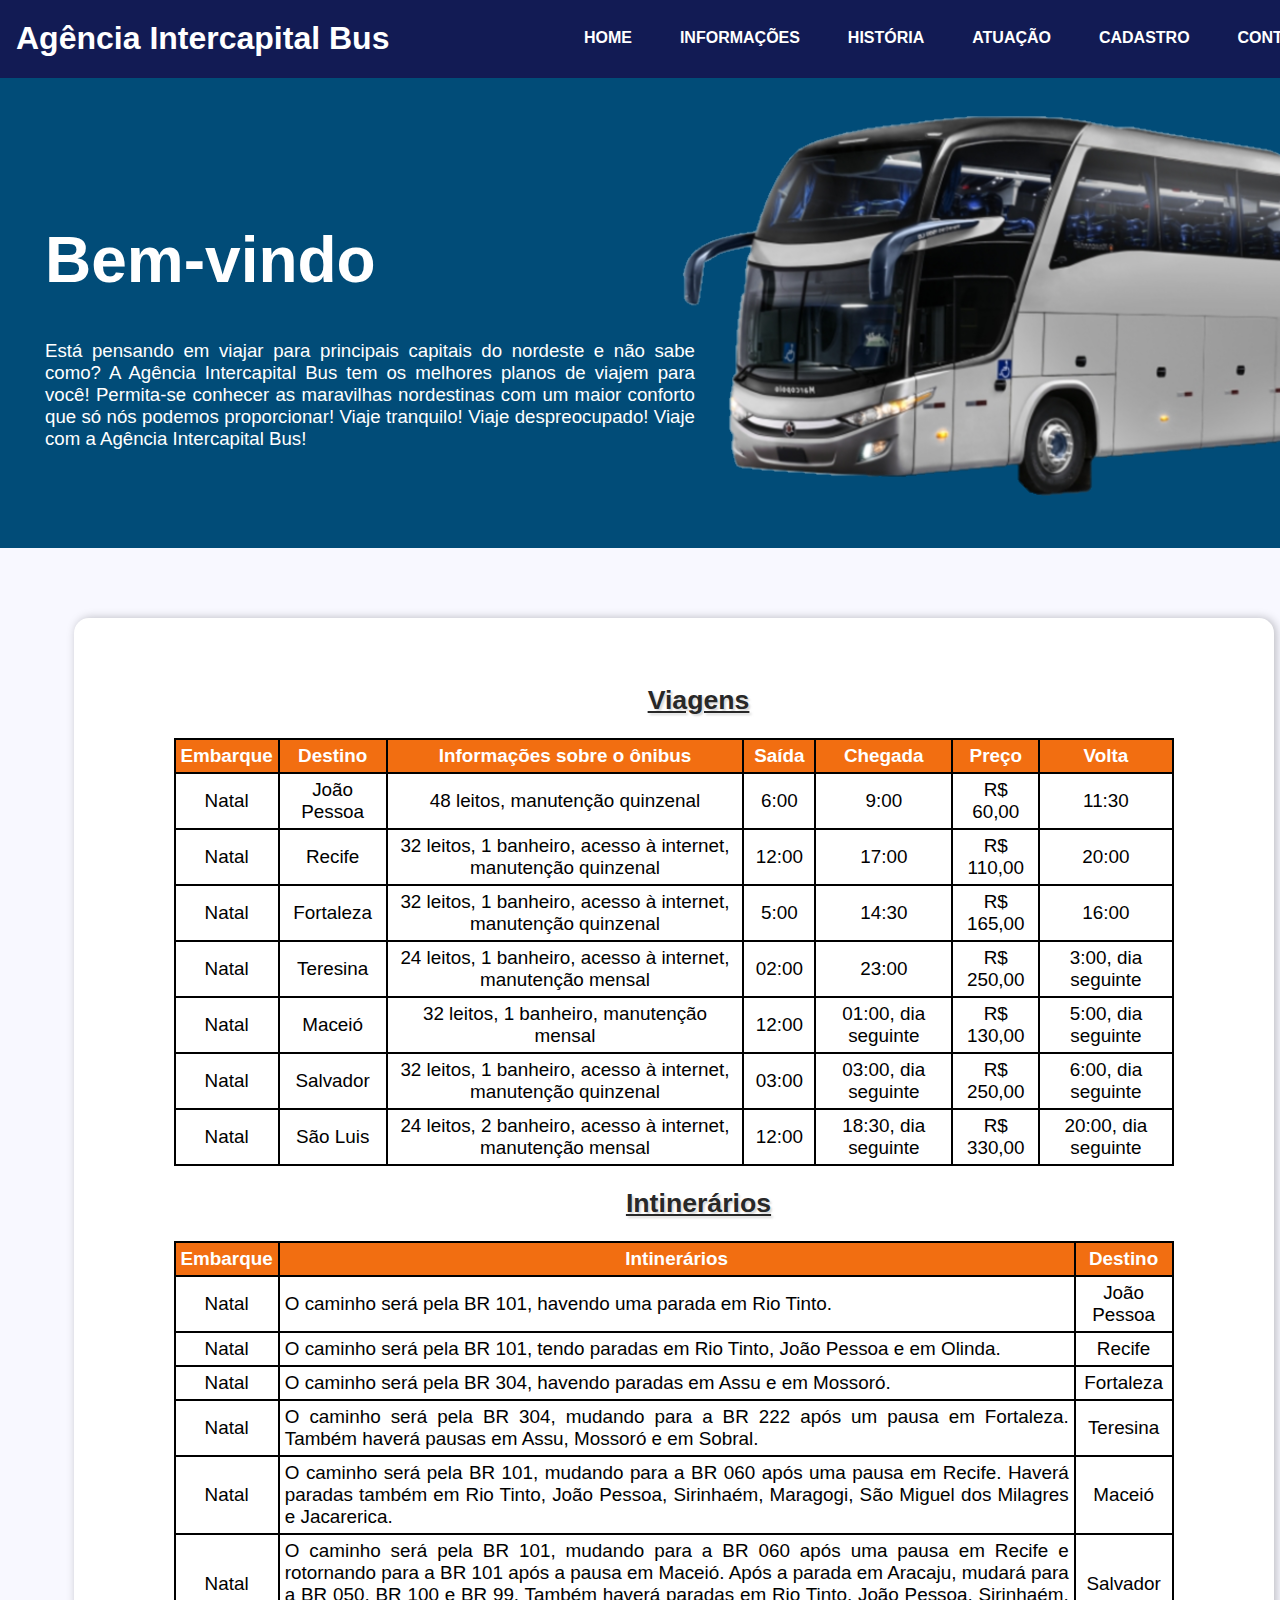
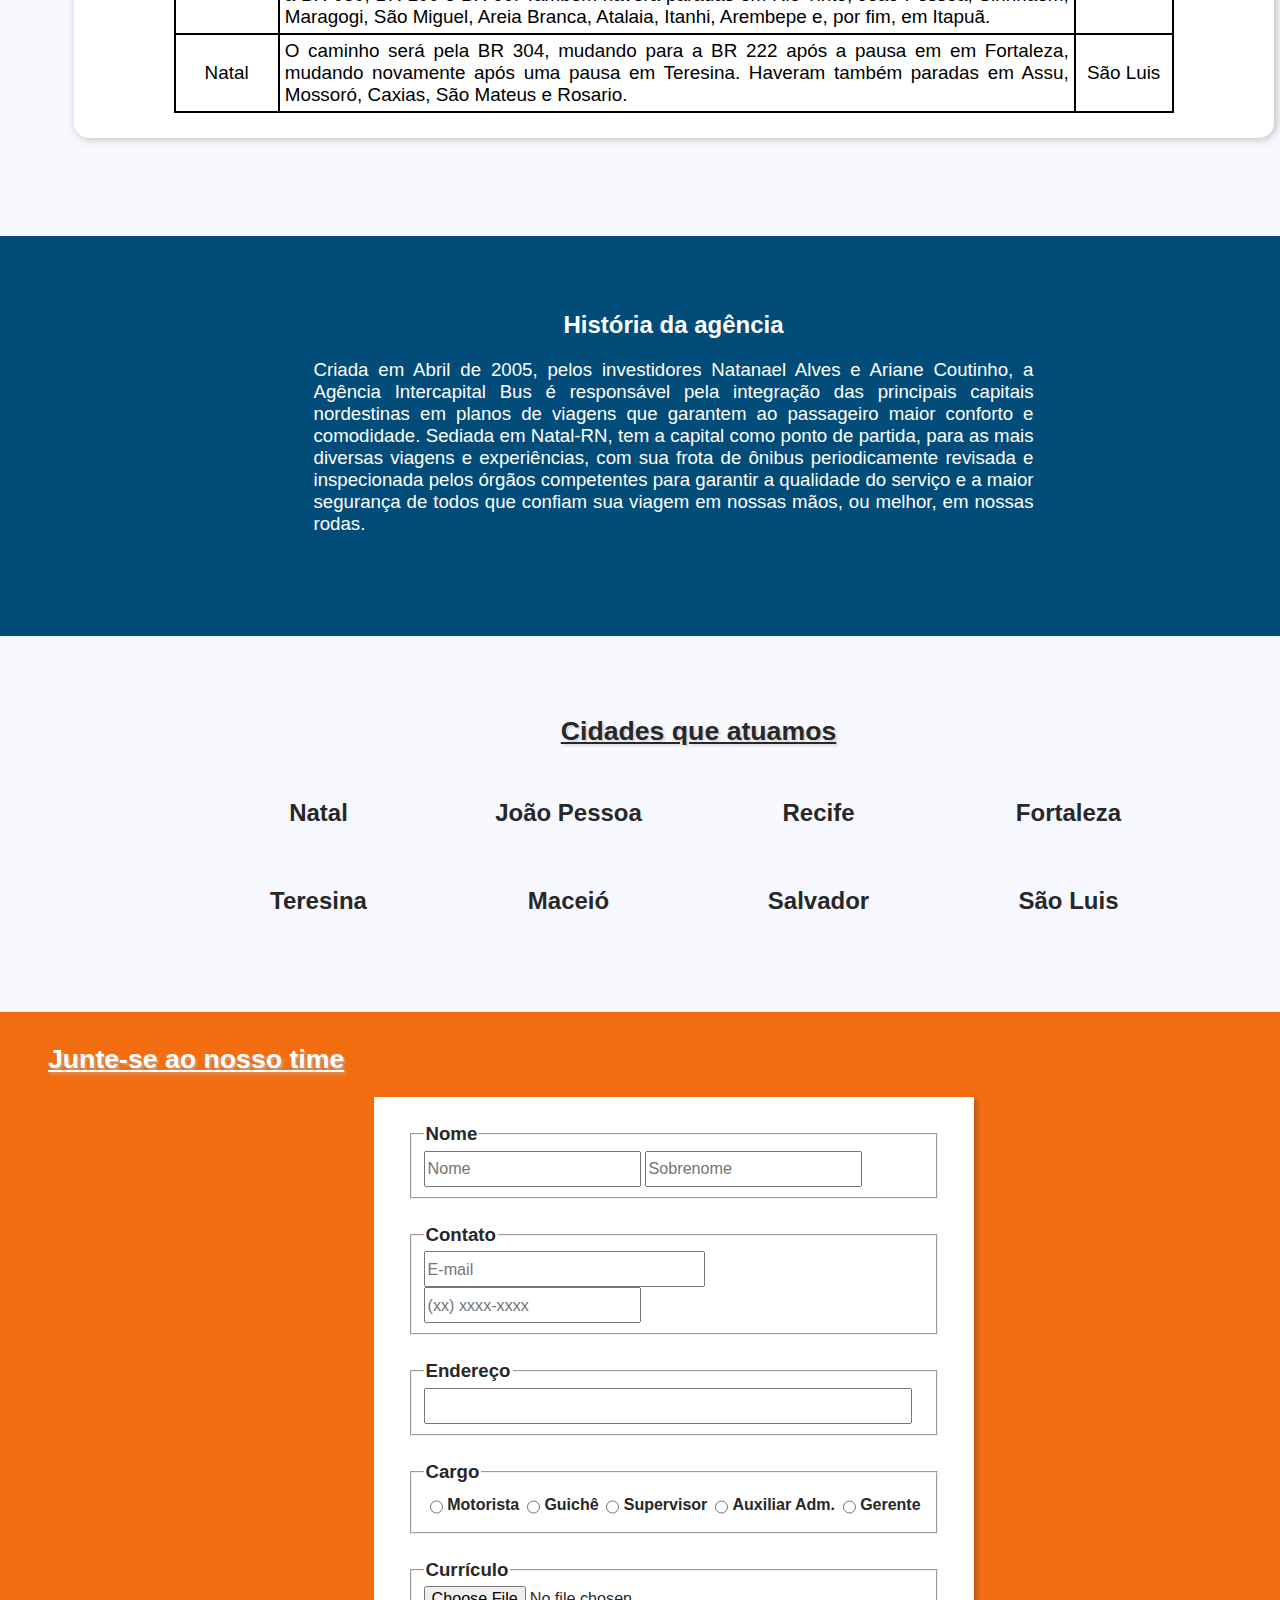
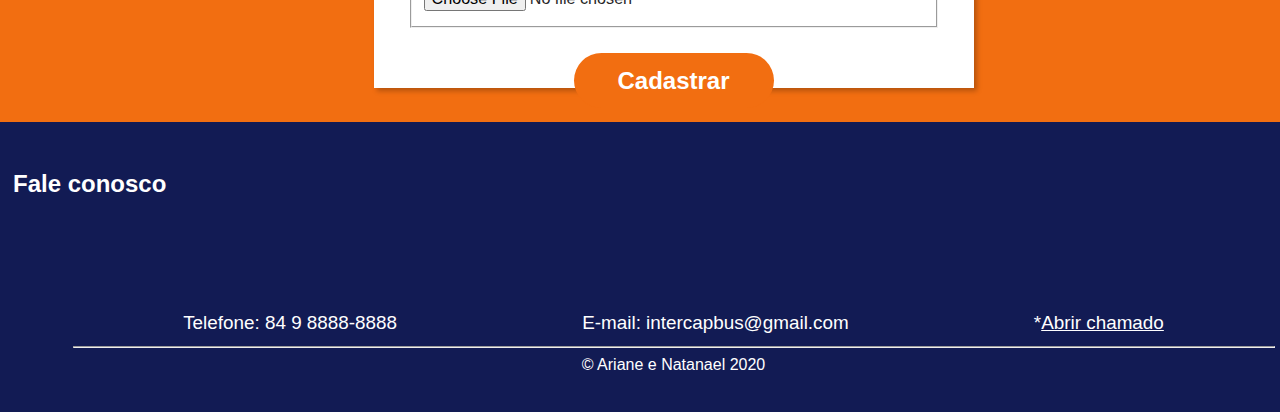
<file: index.html>
<!DOCTYPE html>
<html lang="pt-br">
<head>
    <meta charset="UTF-8">
    <meta name="viewport" content="width=device-width, initial-scale=1.0">
    <title>Agência Intercapital Bus</title>
    <link rel="stylesheet" href="css/style.css">
</head>
<body>
    <header id="cabecalho">
        <div>
            <h1>Agência Intercapital Bus</h1>
        </div>
        <div>
            <nav id="menu">
                <!-- 775 -->
                <ul id="listmenu">
                    <li> <a href="#bemvindo">Home</a> </li>
                    <li> <a href="#tabelas">Informações</a> </li>
                    <li> <a href="#historia">História</a> </li>
                    <li> <a href="#cidades">Atuação</a> </li>
                    <li> <a href="#forms">Cadastro</a> </li>
                    <li> <a href="#contato">Contato</a> </li>
                </ul>
            </nav>
        </div>
    </header>
    <div id="bemvindo">
        <div class="bemvindo-texto">
            <h1>Bem-vindo</h1>
            <p>Está pensando em viajar para principais capitais do nordeste e não sabe como? A Agência Intercapital Bus tem os melhores planos de viajem para você! Permita-se conhecer as maravilhas nordestinas com um maior conforto que só nós podemos proporcionar! Viaje tranquilo! Viaje despreocupado! Viaje com a Agência Intercapital Bus!</p>
        </div>
    </div>
    <section id="conteudo">
        <article id="tabelas">
            <div class="onibus">
                <h2 class="ttlsartigos">Viagens</h2>
                <div>
                    <table class="tabelaonibus">
                        <tr  class="titulo">
                            <td>Embarque</td>
                            <td>Destino</td>
                            <td>Informações sobre o ônibus</td>
                            <td>Saída</td>
                            <td>Chegada</td>
                            <td>Preço</td>
                            <td>Volta</td>
                        </tr>
                        <tr>
                            <td>Natal</td>
                            <td>João Pessoa</td>
                            <td>48 leitos, manutenção quinzenal</td>
                            <td>6:00</td>
                            <td>9:00</td>
                            <td>R$ 60,00</td>
                            <td>11:30</td>
                        </tr>
                        <tr>
                            <td>Natal</td>
                            <td>Recife</td>
                            <td>32 leitos, 1 banheiro, acesso à internet, manutenção quinzenal</td>
                            <td>12:00</td>
                            <td>17:00</td>
                            <td>R$ 110,00</td>
                            <td>20:00</td>
                        </tr>
                        <tr>
                            <td>Natal</td>
                            <td>Fortaleza</td>
                            <td>32 leitos, 1 banheiro, acesso à internet, manutenção quinzenal</td>
                            <td>5:00</td>
                            <td>14:30</td>
                            <td>R$ 165,00</td>
                            <td>16:00</td>
                        </tr>
                        <tr>
                            <td>Natal</td>
                            <td>Teresina</td>
                            <td>24 leitos, 1 banheiro, acesso à internet, manutenção mensal</td>
                            <td>02:00</td>
                            <td>23:00</td>
                            <td>R$ 250,00</td>
                            <td>3:00, dia seguinte</td>
                        </tr>
                        <tr>
                            <td>Natal</td>
                            <td>Maceió</td>
                            <td>32 leitos, 1 banheiro, manutenção mensal</td>
                            <td>12:00</td>
                            <td>01:00, dia seguinte</td>
                            <td>R$ 130,00</td>
                            <td>5:00, dia seguinte</td>
                        </tr>
                        <tr>
                            <td>Natal</td>
                            <td>Salvador</td>
                            <td>32 leitos, 1 banheiro, acesso à internet, manutenção quinzenal</td>
                            <td>03:00</td>
                            <td>03:00, dia seguinte</td>
                            <td>R$ 250,00</td>
                            <td>6:00, dia seguinte</td>
                        </tr>
                        <tr>
                            <td>Natal</td>
                            <td>São Luis</td>
                            <td>24 leitos, 2 banheiro, acesso à internet, manutenção mensal</td>
                            <td>12:00</td>
                            <td>18:30, dia seguinte</td>
                            <td>R$ 330,00</td>
                            <td>20:00, dia seguinte</td>
                        </tr>
                    </table>
                </div>
                <h2 class="ttlsartigos">Intinerários</h2>
                <div>
                    <table class="tabelaonibus">
                        <tr  class="titulo">
                            <td>Embarque</td>
                            <td>Intinerários</td>
                            <td>Destino</td>
                        </tr>
                        <tr>
                            <td>Natal</td>
                            <td class="intiner">O caminho será pela BR 101, havendo uma parada em Rio Tinto.</td>
                            <td>João Pessoa</td>
                        </tr>
                        <tr>
                            <td>Natal</td>
                            <td class="intiner">O caminho será pela BR 101, tendo paradas em Rio Tinto, João Pessoa e em Olinda.</td>
                            <td>Recife</td>
                        </tr>
                        <tr>
                            <td>Natal</td>
                            <td class="intiner">O caminho será pela BR 304, havendo paradas em Assu e em Mossoró.</td>
                            <td>Fortaleza</td>
                        </tr>
                        <tr>
                            <td>Natal</td>
                            <td class="intiner">O caminho será pela BR 304, mudando para a BR 222 após um pausa em Fortaleza. Também haverá pausas em Assu, Mossoró e em Sobral.</td>
                            <td>Teresina</td>
                        </tr>
                        <tr>
                            <td>Natal</td>
                            <td class="intiner">O caminho será pela BR 101, mudando para a BR 060 após uma pausa em Recife. Haverá paradas também em Rio Tinto, João Pessoa, Sirinhaém, Maragogi, São Miguel dos Milagres e Jacarerica.</td>
                            <td>Maceió</td>
                        </tr>
                        <tr>
                            <td>Natal</td>
                            <td class="intiner">O caminho será pela BR 101, mudando para a BR 060 após uma pausa em Recife e rotornando para a BR 101 após a pausa em Maceió. Após a parada em Aracaju, mudará para a BR 050, BR 100 e BR 99. Também haverá paradas em Rio Tinto, João Pessoa, Sirinhaém, Maragogi, São Miguel, Areia Branca, Atalaia, Itanhi, Arembepe e, por fim, em Itapuã.</td>
                            <td>Salvador</td>
                        </tr>
                        <tr>
                            <td>Natal</td>
                            <td class="intiner">O caminho será pela BR 304, mudando para a BR 222 após a pausa em em Fortaleza, mudando novamente após uma pausa em Teresina. Haveram também paradas em Assu, Mossoró, Caxias, São Mateus e Rosario.</td>
                            <td>São Luis</td>
                        </tr>
                    </table>
                </div>
            </div>

        </article>
        <br>
        <article id="historia">
            <div>
                <h2>História da agência</h2>
                <p style="text-align: justify; font-size: 14pt;">
                    Criada em Abril de 2005, pelos investidores Natanael Alves e Ariane Coutinho, a Agência Intercapital Bus é responsável pela integração das principais capitais nordestinas em planos de viagens que garantem ao passageiro maior conforto e comodidade. Sediada em Natal-RN, tem a capital como ponto de partida, para as mais diversas viagens e experiências, com sua frota de ônibus periodicamente revisada e inspecionada pelos órgãos competentes para garantir a qualidade do serviço e a maior segurança de todos que confiam sua viagem em nossas mãos, ou melhor, em nossas rodas.
                </p>
            </div>
        </article>
        <br>
        <article id="cidades">
            <div>
                <h2 class="ttlsartigos">Cidades que atuamos</h2>
                <ul id="listcidades">
                    <li>Natal</li>
                    <li>João Pessoa</li>
                    <li>Recife</li>
                    <li>Fortaleza</li>
                    <li>Teresina</li>
                    <li>Maceió</li>
                    <li>Salvador</li>
                    <li>São Luis</li>
                </ul>
            </div>
        </article>
        
        <br>
        <article id="forms">
            <div id="formcad">
                <h2 class="ttlsartigos">Junte-se ao nosso time</h2>
                <form action="paginas-secundarias/deu-certo.html" method="get">
                    <fieldset>
                        <legend>Nome</legend>
                        <input type="text" class="nome" placeholder="Nome"> <input type="text" class="nome" placeholder="Sobrenome">
                    </fieldset>
                    <fieldset>
                        <legend>Contato</legend>
                        <input type="email" class="email" placeholder="E-mail">
                        <input type="tel" class="tel" placeholder="(xx) xxxx-xxxx" pattern="\([0-9]{2}\)[\s][0-9]{5}-[0-9]{4}">
                    </fieldset>
                    <fieldset>
                        <legend>Endereço</legend>
                        <input type="text" class="end">
                    </fieldset>
                    <fieldset>
                        <legend>Cargo</legend>
                        <div class="cargos">
                            <input type="radio" id="motorista" value="motorista" name="inpcargo">
                            <label for="motorista">Motorista</label><br>
                            <input type="radio" id="guiche" value="guiche" name="inpcargo">
                            <label for="guiche">Guichê</label><br>
                            <input type="radio" id="supervisor" value="supervisor" name="inpcargo">
                            <label for="supervisor">Supervisor</label><br>
                            <input type="radio" id="auxiliar" value="auxiliar" name="inpcargo">
                            <label for="auxiliar">Auxiliar Adm.</label><br>
                            <input type="radio" id="gerente" value="gerente" name="inpcargo">
                            <label for="gerente">Gerente</label><br>
                        </div>
                    </fieldset>
                    <fieldset>
                        <legend>Currículo</legend>
                        <input type="file" name="" id="">
                    </fieldset>
                    <div id="box-button">
                        <button type="submit">Cadastrar</button>
                    </div>
                </form>
            </div>
        </article>
        
        <footer id="contato">
            <h2>Fale conosco</h2>
            <div id="infos">
                <div>
                    Telefone: 84 9 8888-8888
                </div>
                <div>
                    E-mail: intercapbus@gmail.com
                </div>
                <div>
                    *<a href="paginas-secundarias/form-chamado.html">Abrir chamado</a>
                </div>
            </div>
            <hr width="1200px">
            <div style="text-align: center;">
                &copy; Ariane e Natanael 2020
            </div>
        </footer>
    </section>
</body>
</html>
</file>
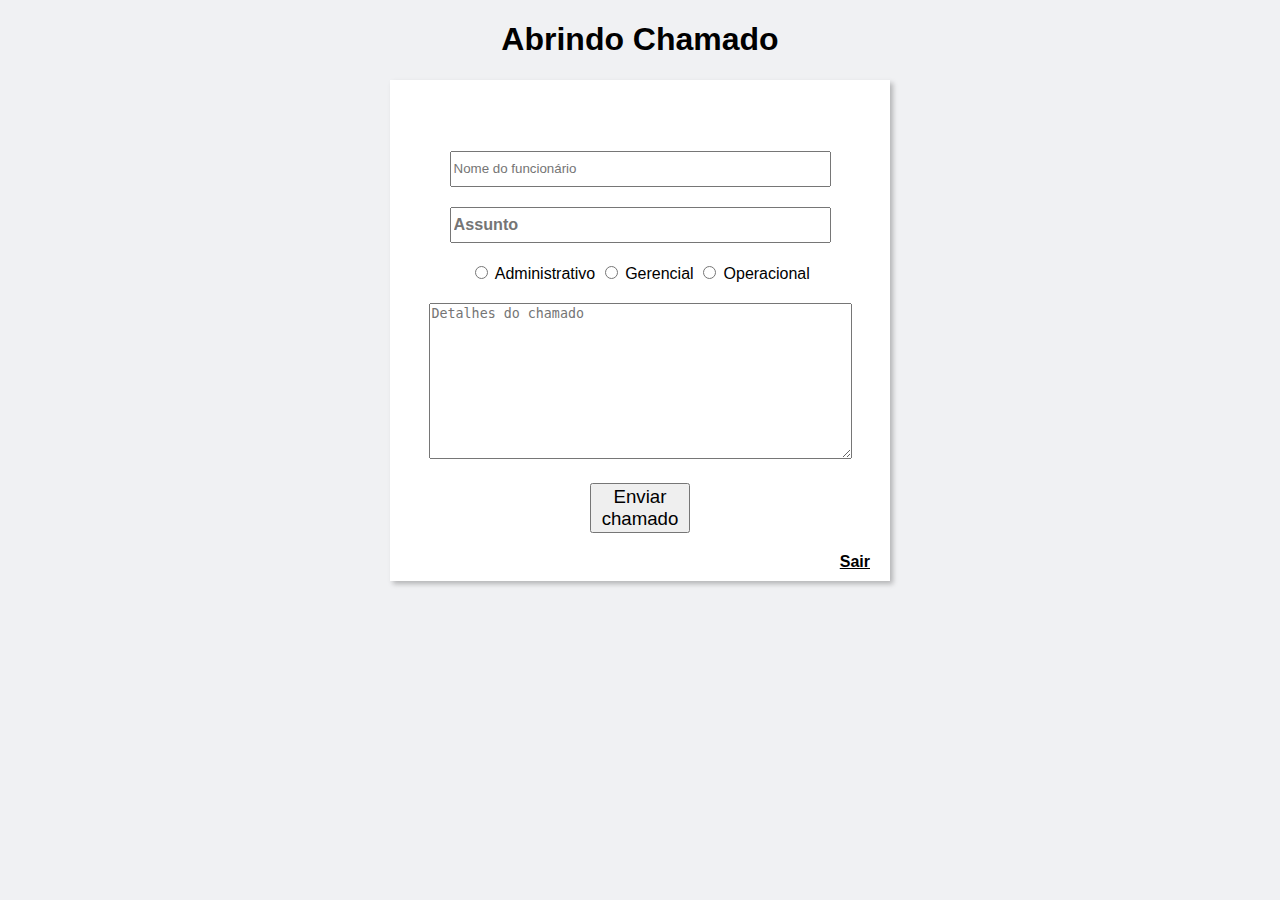
<file: paginas-secundarias/form-chamado.html>
<!DOCTYPE html>
<html lang="pt-br">
<head>
    <meta charset="UTF-8">
    <meta name="viewport" content="width=device-width, initial-scale=1.0">
    <title>Abrindo Chamado</title>
    <link rel="stylesheet" href="../css/style-form-chamado.css">
</head>
<body>
    <h1>Abrindo Chamado</h1>
    <div id="formcham">
        <form action="deu-certo.html" method="get">
            <div id="dentroform">
                <div>
                    <input type="text" placeholder="Nome do funcionário" class="inptext"><br>
                </div>
                <div>
                    <input type="text" id="assunto" placeholder="Assunto" class="inptext"><br>
                </div>
                <div>
                    <input type="radio" name="categoria" id="adm">
                    <label for="categ">Administrativo</label>
                    <input type="radio" name="categoria" id="geren">
                    <label for="categ">Gerencial</label>
                    <input type="radio" name="categoria" id="oper">
                    <label for="categ">Operacional</label>
                </div>
                <div>
                    <textarea name="" id="" cols="50" rows="10" placeholder="Detalhes do chamado"></textarea>
                </div>
                <div>
                    <button type="submit">Enviar chamado</button>
                </div>
                <div id="sair">
                    <a href="../index.html">Sair</a>
                </div>
            </div>
        </form>
    </div>
</body>
</html>
</file>
<file: css/style.css>
body {
    color: #282828;
}
/* NAVBAR */
#cabecalho{
    position: fixed;
    display: flex;
    background-color: #121b54;
    width: 1349px;
    height: 80px;
    justify-content: space-between;
    align-items: center;
    margin-top: -22px;
    margin-left: -8px;
}
#cabecalho h1{
    color: white;
    margin-left: 16px;
    font-family: 'Gill Sans', 'Gill Sans MT', Calibri, 'Trebuchet MS', sans-serif;
}
#menu{
    display: block;
    margin-right: 20px;
    width: 800px;
    /* border: 1px solid black; */
}
ul#listmenu{
    display: flex;
    list-style: none;
    justify-content: space-between;
    text-transform: uppercase;
}
ul#listmenu > li {
    display: inline-block;
    font-family: 'Gill Sans', 'Gill Sans MT', Calibri, 'Trebuchet MS', sans-serif;
    font-weight: 600;
    padding: 10px;
    transition: background-color 0.5s;
}
ul#listmenu a{
    /* border: 1px solid black; */
    text-decoration: none;
    padding: 8px 5px 8px 5px;
}
nav#menu li:hover{
	background-color: #00000080;
}

/* BANNER INICIAL */
#bemvindo{
    background-image: url('../onibus.png');
    background-repeat: no-repeat;
    background-position: 680px 40px;
    background-color: #014c78;
    width: 1349px;
    height: 550px;
    margin-top: 20px;
    margin-left: -8px;
}
#bemvindo .bemvindo-texto{
    width: 650px;
    height: 290px;
    margin: 0px auto;
    margin-left: 45px;
    padding-top: 160px;
    word-wrap: break-word;
    text-align: left;
    color: white;
    font: normal 14pt Arial, sans-serif;
}
#bemvindo h1{
    font-size: 48pt;
    font-weight: bold;
}
#bemvindo p{
    text-align: justify;
    font-size: 14pt;
    font-weight: 500;
}

/* TABELAS DOS HORÁRIOS E INTINERÁRIO */
#conteudo {
    background-color: ghostwhite;
    width: 1351px;
    height: auto;
    margin-top: -22px;
    margin-left: -10px;
}
#tabelas{
    display: block;
    background-color: ghostwhite;
    width: 1200px;
    height: 1200px;
    margin: 0px auto;
    padding-top: 70px;
    text-align: center;
}
h2.ttlsartigos{
    font-size: 20pt;
    font-family: 'Gill Sans', 'Gill Sans MT', Calibri, 'Trebuchet MS', sans-serif;
    margin-left: 50px;
    text-shadow: rgba(190, 190, 190, 0.589) 2px 2px 2px;
    text-decoration: underline;
}
.onibus{
    background-color: #fff;
    width: 1200px;
    height: 1100px;
    margin: 0px auto;
    padding-top: 20px;
    border-radius: 15px;
    box-shadow: rgba(0, 0, 0, 0.25) 0.125rem 0.017rem 10px;
    align-content: center;
}
table{
    border: 1px solid black;
    text-align: center;
    border-spacing: 0px;
    color: #000;
}
table td{
    font-size: 14.15pt;
    font-family: 'Gill Sans', 'Gill Sans MT', Calibri, 'Trebuchet MS', sans-serif;
    border: 1px solid black;
    min-width: 60px;
    padding: 5px;
}
.tabelaonibus{
    display: block;
    width: 1000px;
    height: auto;
    margin: 0px auto;
}
.titulo{
    font-size: 13.15pt;
    font-weight: bold;
    background-color: #f26e11;
    color: white;
}
.intiner{
    text-align: justify;
    padding: 5px;
}

/* HISTÓRIA DA EMPRESA */
#historia{
    color: #fff;
    background-color: #014c78;
    font-family: Arial, Helvetica, sans-serif;
    width: 1351px;
    height: 400px;
    text-align: center;
}
#historia div{
    padding-top: 55px;
    max-width: 720px;
    word-wrap: break-word;
    margin: 0px auto;
}

/* CIDADES Q ATUA */
#cidades{
    width: 1351px;
    height: 300px;
    padding-top: 10px;
    padding-bottom: 30px;
    font-family: 'Gill Sans', 'Gill Sans MT', Calibri, 'Trebuchet MS', sans-serif;
    text-align: center;
}
#cidades div {
    padding-top: 30px;
}
ul#listcidades{
    display: flex;
    max-width: 1000px;
    margin: 0px auto;
    justify-content: space-evenly;
    flex-wrap: wrap;
    list-style: none;
    font-size: 18pt;
}
ul#listcidades > li{
    font-weight: bold;
    flex: 1 1 150px;
    padding: 20px;
    margin: 10px;
}

/* FORMULÁRIO */
#formcad{
    background-color: #f26e11;
    width: 1351px;
    height: 700px;
    padding-top: 10px;
    padding-bottom: 20px;
}
#formcad > h2 {
    color: white;
}
#formcad form{
    background-color: white;
    width: 600px;
    height: 580px;
    margin: 0px auto;
    box-shadow: 3px 3px 5px rgba(0, 0, 0, 0.25);
    padding-top: 1px;
    padding-bottom: 10px;
}
fieldset{
    width: 500px;
    margin: 0px auto;
    margin-top: 25px;
}
legend{
    font: normal bold 14pt Arial, sans-serif;
    border-style: none;
}
input{
    font-size: 12.13pt;
    height: 30px;
}
.email{
    width: 273px;
}
.end{
    width: 480px;
    margin: 0px auto;
}
.cargos{
    display: flex;
    align-items: center;
    justify-content: space-evenly;
    font-family: Arial, Helvetica, sans-serif;
    font-weight: bold;
}
#box-button {
    width: 500px;
    margin: 0px auto;
    margin-top: 10px;
    text-align: center;
}
button {
    color: white;
    margin-top: 15px;
    font: normal bold 18pt Arial;
    background: #f26e11;
    width: 200px;
    height: 55px;
    border-radius: 50px;
    border: none;
    cursor: pointer;
}

footer{
    background-color: #121b54;
    color: white;
    font-family: 'Gill Sans', 'Gill Sans MT', Calibri, 'Trebuchet MS', sans-serif;
    width: 1351px;
    height: 250px;
    margin-top: -20px;
    padding-top: 20px;
    padding-bottom: 20px;
}
footer h2{
    margin-left: 15px;
    padding-top: 8px;
}
a{
    color: white;
}
#infos{
    display: flex;
    height: 30px;
    font-size: 14.15pt;
    align-items: center;
    justify-content: space-evenly;
    padding-top: 90px;
}
</file>
<file: css/style-form-chamado.css>
body{
    background-color: #f0f1f3;
    font-family: Arial, Helvetica, sans-serif;
    text-align: center;
}
#formcham{
    width: 700px;
    margin: 0px auto;
}
form{
    background-color: #fff;
    width: 500px;
    height: 500px;
    margin: 0px auto;
    padding-top: 1px;
    box-shadow: 3px 3px 5px rgba(0, 0, 0, 0.25);

}
#dentroform{
    margin-top: 70px;
}
#dentroform > div{
    margin: 20px;
}
input.inptext{
    width: 373px;
    height: 30px;
}
#assunto{
    font-size: 12.13pt;
    font-weight: bold;
}
button{
    font-size: 14pt;
    width: 100px;
}
#sair {
    text-align: right;
}
a {
    color: black;
    font-weight: bold;
}
</file>
